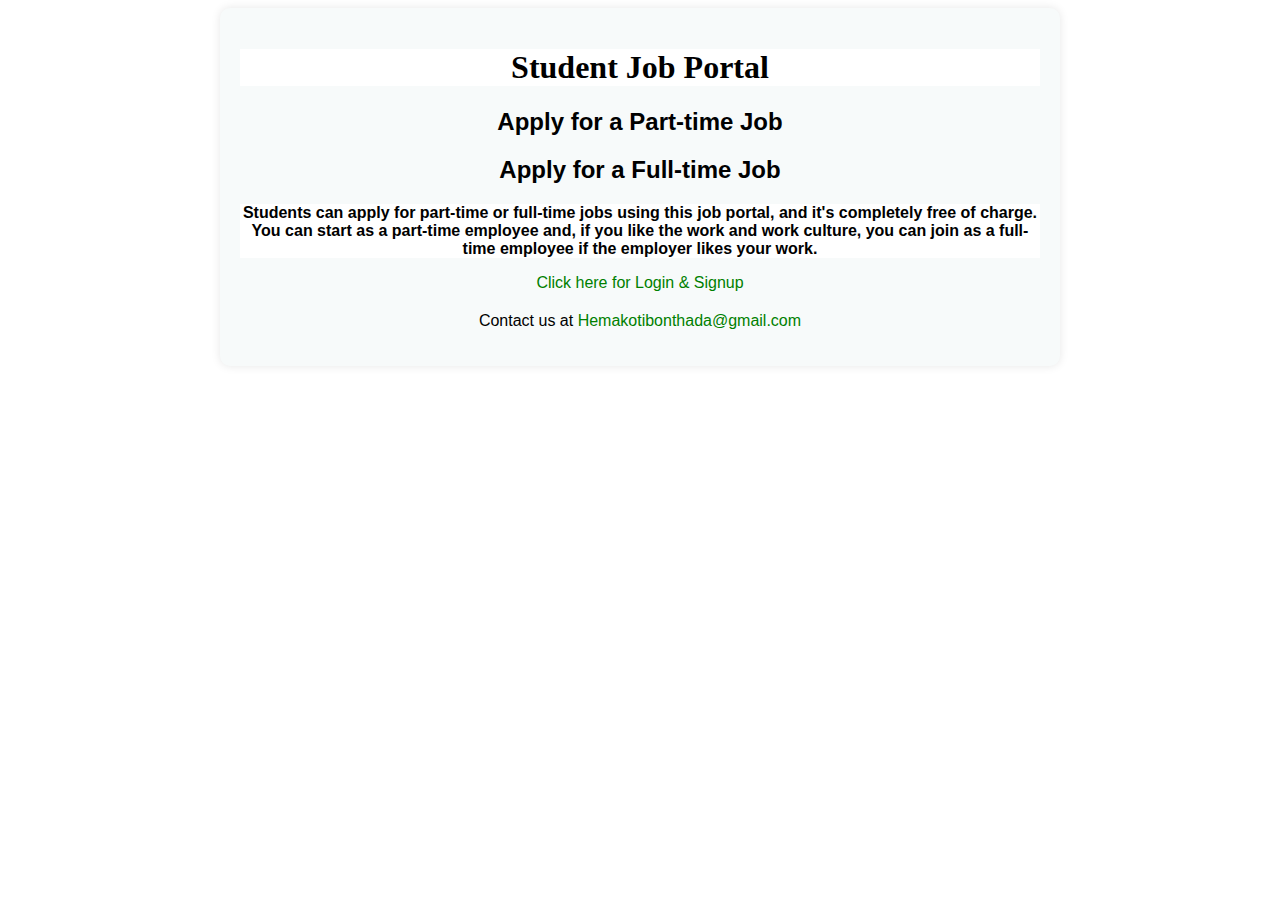
<file: index.html>
<!DOCTYPE html>
<html lang="en">
<head>
    <meta charset="UTF-8">
    <meta name="viewport" content="width=device-width, initial-scale=1.0">
    <title>Job Portal</title>
    <link rel="stylesheet" href="./style.css">
</head>
<body>
    <main>
        <header>
            <h1 class="Hema">Student Job Portal</h1>
        </header>
        <section class="sections">
            <h2>Apply for a Part-time Job</h2>
        </section>
        <section class="sections">
            <h2>Apply for a Full-time Job</h2>
        </section>
        <article>
            <p class="Hema">Students can apply for part-time or full-time jobs using this job portal, and it's completely free of charge. You can start as a part-time employee and, if you like the work and work culture, you can join as a full-time employee if the employer likes your work.</p>
        </article>
        <a href="login.html">Click here for Login & Signup</a>
        <footer>
            <p>Contact us at <a href="mailto:Hemakotibonthada@gmail.com">Hemakotibonthada@gmail.com</a></p>
        </footer>
    </main>
</body>
</html>
</file>
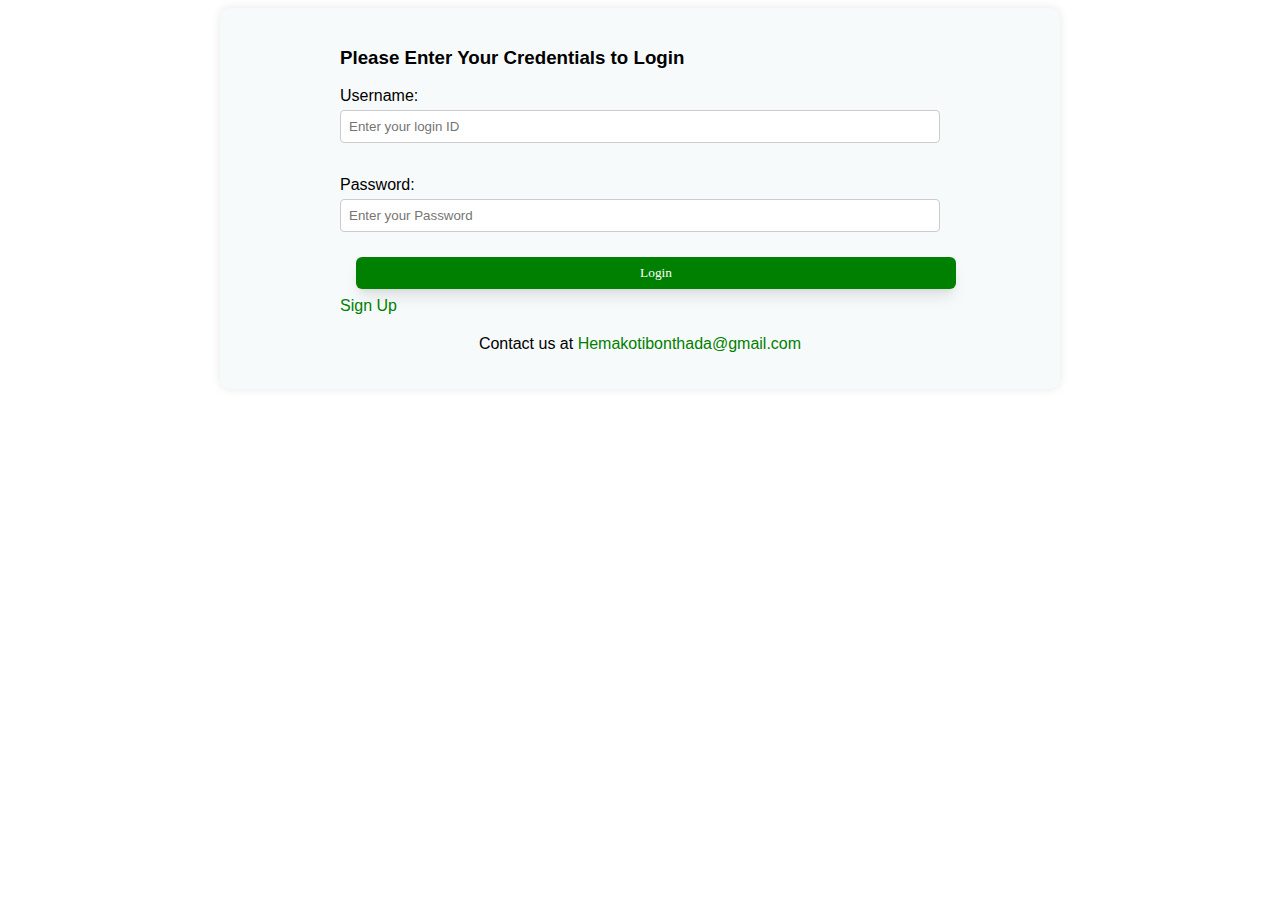
<file: login.html>
<!DOCTYPE html>
<html lang="en">
<head>
    <meta charset="UTF-8">
    <meta name="viewport" content="width=device-width, initial-scale=1.0">
    <title>Login Page</title>
    <link rel="stylesheet" href="./style.css">
    <script src="./script.js" defer></script>
</head>
<body>
    <main>
        <form action="./login.php" method="post" id="loginForm">
            <h3>Please Enter Your Credentials to Login</h3>
            <label for="username">Username:</label>
            <input type="text" id="username" name="username" placeholder="Enter your login ID" required>
            <br><br>
            <label for="password">Password:</label>
            <input type="password" id="password" name="password" placeholder="Enter your Password" required>
            <br>
            <input class="login" type="submit" value="Login">
            <br>
            <a href="registration.html">Sign Up</a>
        </form>
        <footer>
            <p>Contact us at <a href="mailto:Hemakotibonthada@gmail.com">Hemakotibonthada@gmail.com</a></p>
        </footer>
    </main>
</body>
</html>
</file>
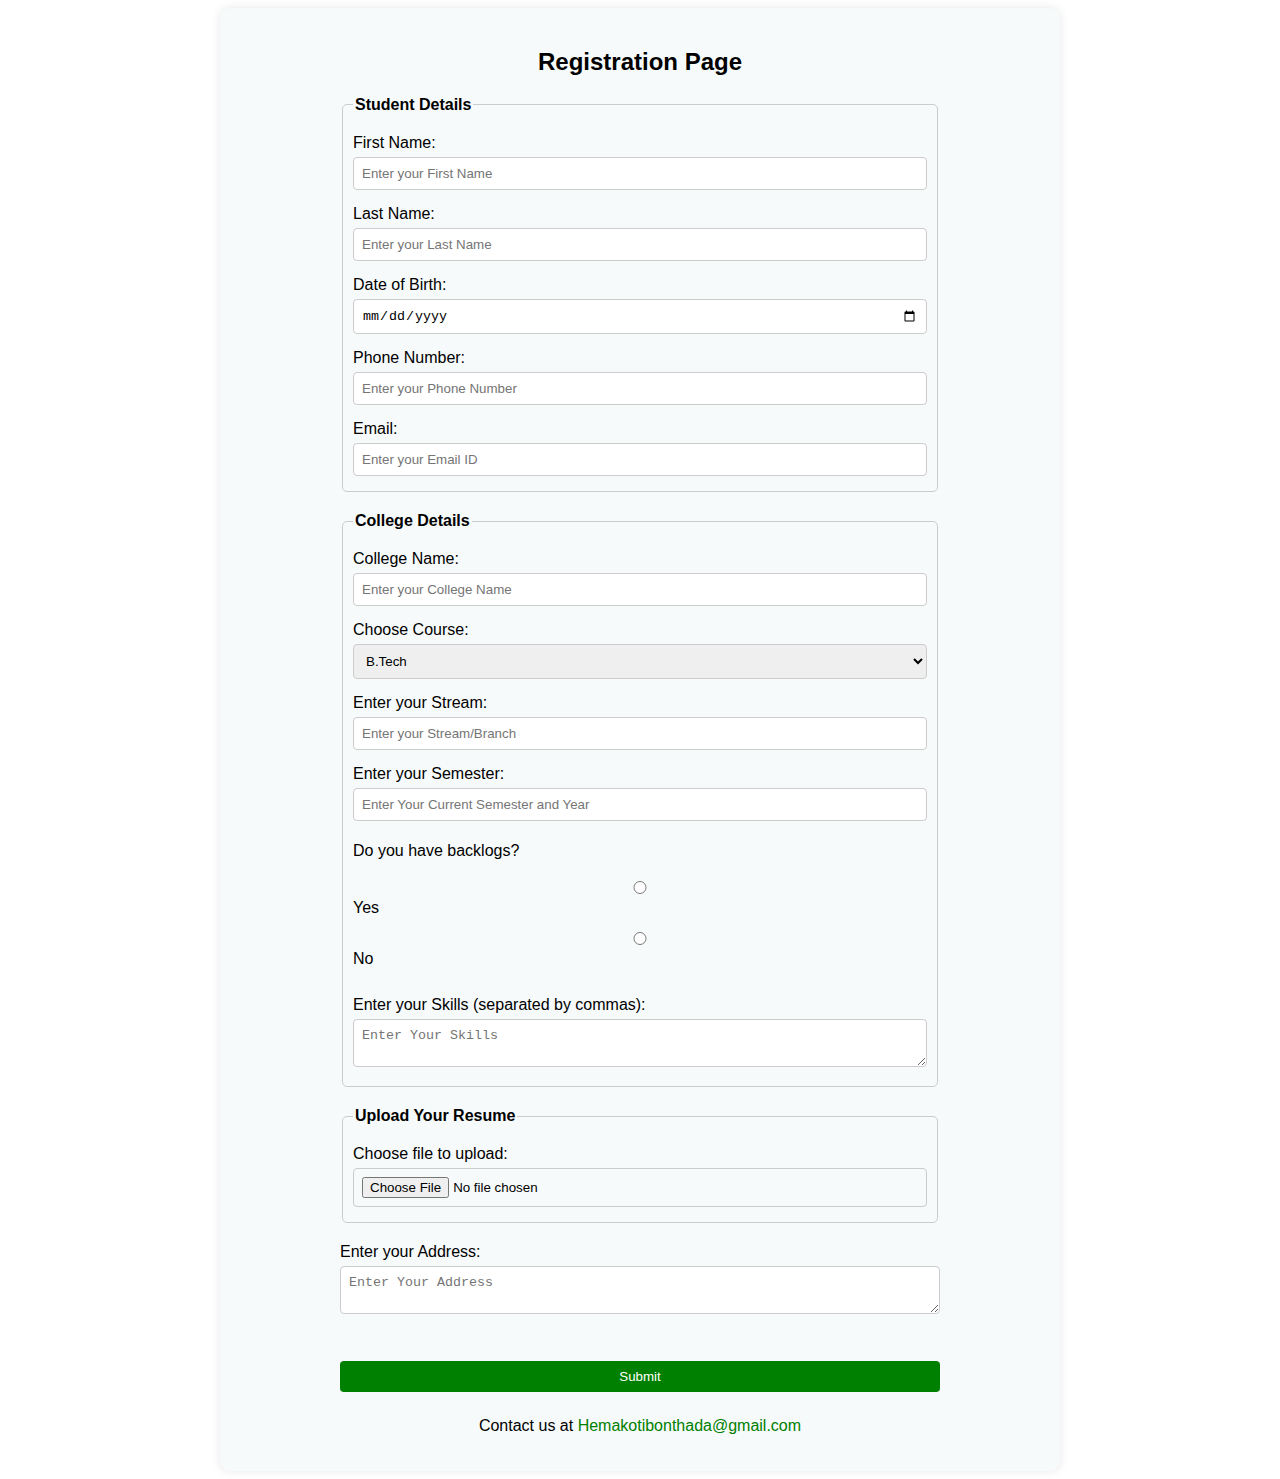
<file: registration.html>
<!DOCTYPE html>
<html lang="en">
<head>
    <meta charset="UTF-8">
    <meta name="viewport" content="width=device-width, initial-scale=1.0">
    <title>Signup</title>
    <link rel="stylesheet" href="./style.css">
    <script src="./script.js" defer></script>
</head>
<body>
    <main>
        <header>
            <h2>Registration Page</h2>
        </header>
        <form action="./signup.php" method="post" id="registrationForm">
            <fieldset>
                <legend>Student Details</legend>
                <label for="firstName">First Name:</label>
                <input type="text" id="firstName" name="firstName" placeholder="Enter your First Name" required>
                <br>
                <label for="lastName">Last Name:</label>
                <input type="text" id="lastName" name="lastName" placeholder="Enter your Last Name" required>
                <br>
                <label for="dob">Date of Birth:</label>
                <input type="date" id="dob" name="dob" required>
                <br>
                <label for="phoneNumber">Phone Number:</label>
                <input type="tel" id="phoneNumber" name="phoneNumber" placeholder="Enter your Phone Number" required>
                <br>
                <label for="email">Email:</label>
                <input type="email" id="email" name="email" placeholder="Enter your Email ID" required>
            </fieldset>
            <fieldset>
                <legend>College Details</legend>
                <label for="collegeName">College Name:</label>
                <input type="text" id="collegeName" name="collegeName" placeholder="Enter your College Name" required>
                <br>
                <label for="course">Choose Course:</label>
                <select id="course" name="course" required>
                    <option value="B.Tech">B.Tech</option>
                    <option value="Degree">Degree</option>
                    <option value="MBBS">MBBS</option>
                    <option value="LAW">LAW</option>
                </select>
                <br>
                <label for="stream">Enter your Stream:</label>
                <input type="text" id="stream" name="stream" placeholder="Enter your Stream/Branch" required>
                <br>
                <label for="semester">Enter your Semester:</label>
                <input type="text" id="semester" name="semester" placeholder="Enter Your Current Semester and Year" required>
                <br>
                <p>Do you have backlogs?</p>
                <label for="backlogYes">
                    <input type="radio" id="backlogYes" name="backlog" value="Yes" required> Yes
                </label>
                <label for="backlogNo">
                    <input type="radio" id="backlogNo" name="backlog" value="No" required> No
                </label>
                <br>
                <label for="skills">Enter your Skills (separated by commas):</label>
                <textarea id="skills" name="skills" placeholder="Enter Your Skills" required></textarea>
            </fieldset>
            <fieldset>
                <legend>Upload Your Resume</legend>
                <label for="resume">Choose file to upload:</label>
                <input type="file" id="resume" name="resume" accept=".pdf,.doc,.docx" required>
            </fieldset>
            <label for="address">Enter your Address:</label>
            <textarea id="address" name="address" placeholder="Enter Your Address" required></textarea>
            <br><br>
            <input type="submit" value="Submit">
        </form>
        <footer>
            <p>Contact us at <a href="mailto:Hemakotibonthada@gmail.com">Hemakotibonthada@gmail.com</a></p>
        </footer>
    </main>
</body>
</html>
</file>
<file: style.css>
h1 {
    background-color: green;
    font-family: cursive;
    color: black;
}

main {
    background-color: rgb(247, 250, 250);
    padding: 20px;
    margin: auto;
    max-width: 800px;
    border-radius: 10px;
    box-shadow: 0 0 10px rgba(0, 0, 0, 0.1);
}

.Hema {
    background-color: white;
    font-weight: 600;
}

a {
    color: green;
    text-decoration: none;
}

a:hover {
    text-decoration: underline;
}

.login {
    background-color: green;
    font-family: cursive;
    padding: 8px 16px;
    color: white;
    text-transform: capitalize;
    border-radius: 6px;
    margin: 8px 16px;
    border: none;
    box-shadow: 0 10px 15px -3px rgb(0 0 0 / 0.1), 0 4px 6px -4px rgb(0 0 0 / 0.1);
    cursor: pointer;
}

.login:hover {
    background-color: darkgreen;
}

body {
    text-align: center;
    font-family: Arial, sans-serif;
}

form {
    text-align: left;
    margin: auto;
    max-width: 600px;
}

label {
    display: block;
    margin-top: 10px;
}

input, textarea, select {
    width: 100%;
    padding: 8px;
    margin: 5px 0;
    border: 1px solid #ccc;
    border-radius: 4px;
    box-sizing: border-box;
}

input[type="submit"] {
    background-color: green;
    color: white;
    cursor: pointer;
    border: none;
    margin-top: 20px;
}

input[type="submit"]:hover {
    background-color: darkgreen;
}

fieldset {
    border: 1px solid #ccc;
    border-radius: 5px;
    padding: 10px;
    margin-bottom: 20px;
}

legend {
    font-weight: bold;
}

footer {
    margin-top: 20px;
}
</file>
